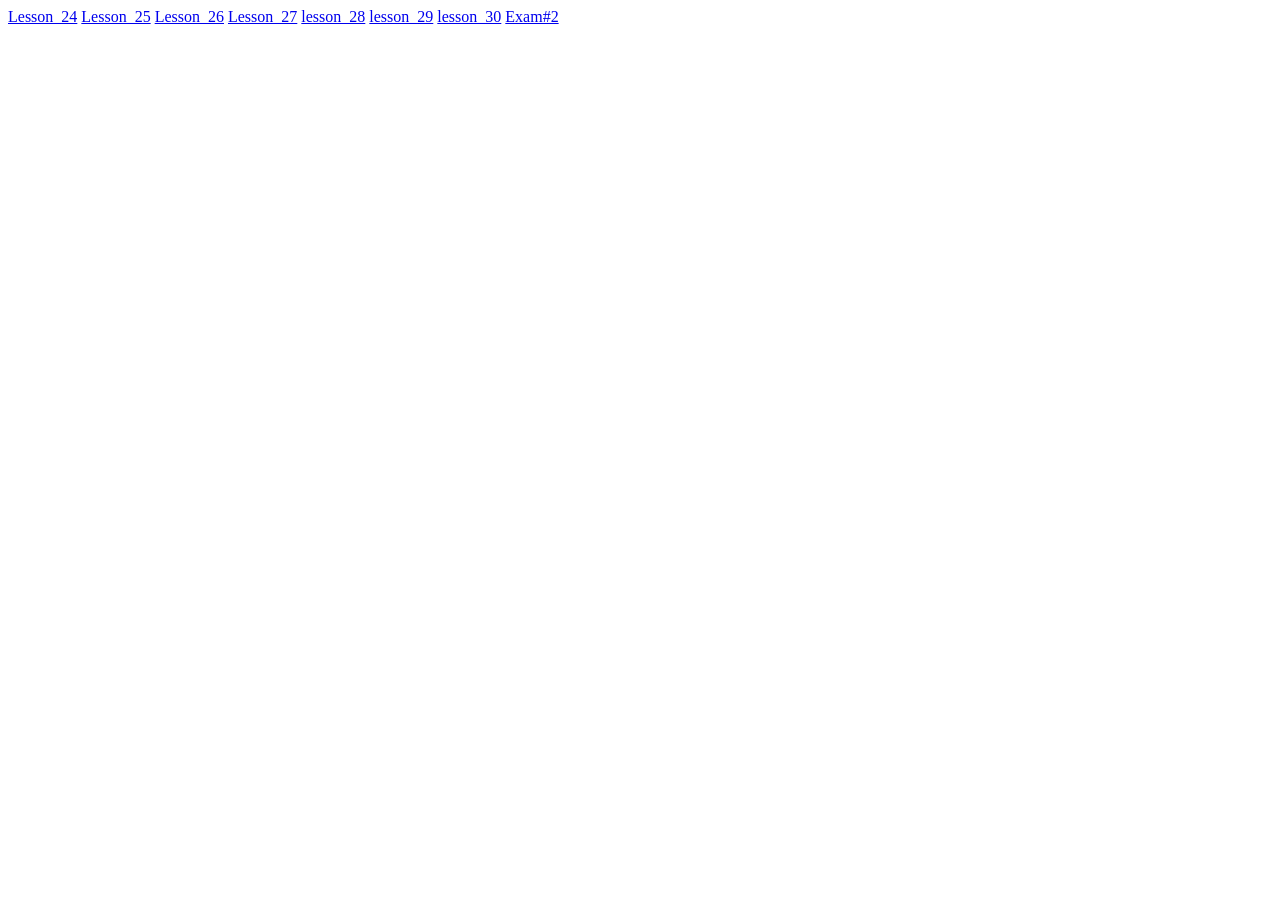
<file: index.html>
<!DOCTYPE html>
<html lang="en">

<head>
    <meta charset="UTF-8">
    <meta name="viewport" content="width=device-width, initial-scale=1.0">
    <title>Document</title>
</head>

<body>
    <a href="./lesson_24/">Lesson_24</a>
    <a href="./Lesson_25/">Lesson_25</a>
    <a href="./lesson_26/">Lesson_26</a>
    <a href="./lesson_27/">Lesson_27</a>
    <a href="./lesson_28/">lesson_28</a>
    <a href="./lesson_29/">lesson_29</a>
    <a href="./lesson_30/">lesson_30</a>
    <a href="./exam_2/">Exam#2</a>
</body>

</html>
</file>
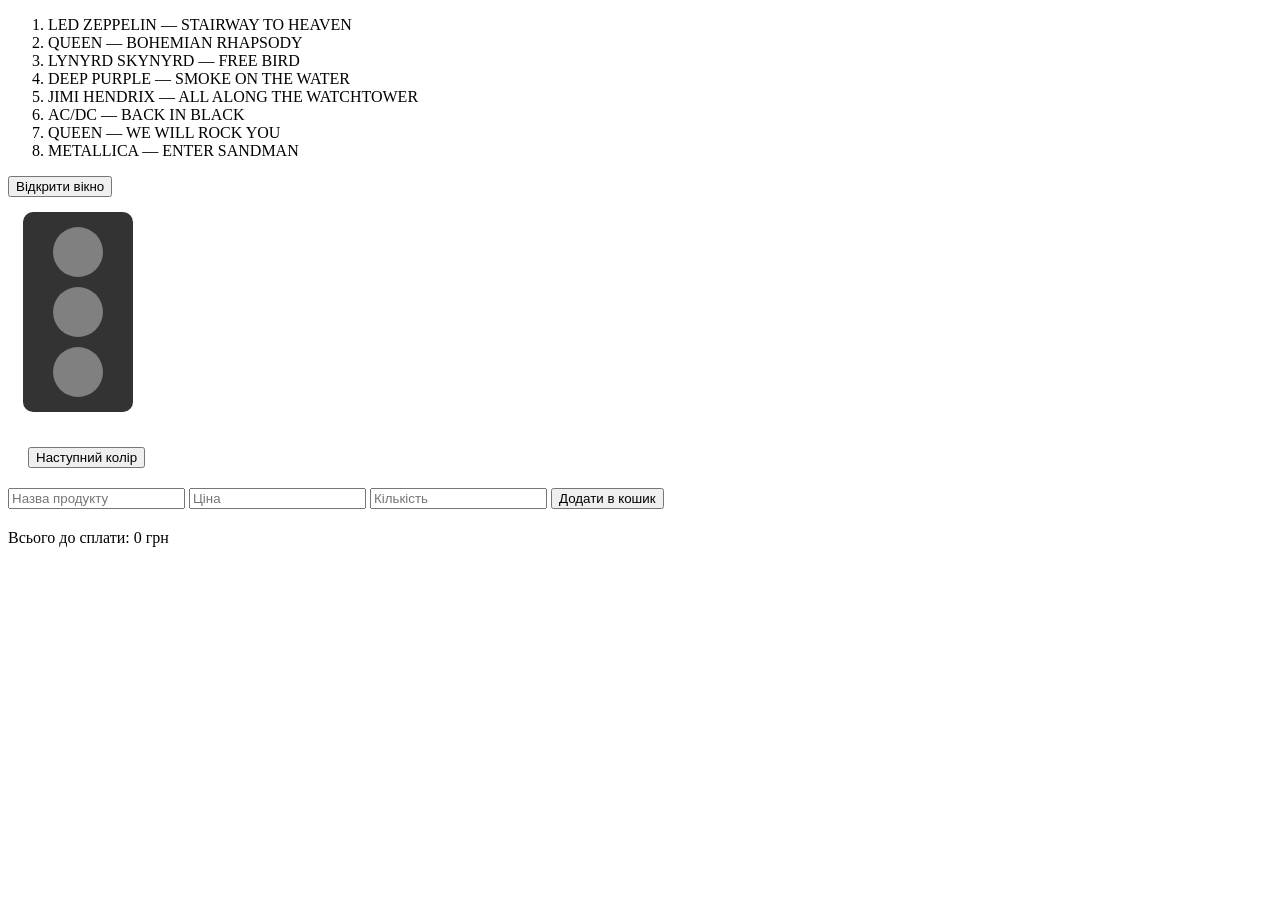
<file: lesson_30/index.html>
<!DOCTYPE html>
<html lang="en">

<head>
    <meta charset="UTF-8">
    <meta name="viewport" content="width=device-width, initial-scale=1.0">
    <title>Document</title>
    <link rel="stylesheet" href="./css/main.css">
</head>

<body>
    <section class="first">
        <div id="container"></div>
        <button id="open-btn">Відкрити вікно</button>

        <div id="modal">
            <p>Це твоє перше модальне вікно! 🎉</p>
            <button id="close-btn">Закрити</button>
        </div>
        <div id="traffic-light">
            <div class="bulb red"></div>
            <div class="bulb yellow"></div>
            <div class="bulb green"></div>
        </div>
        <button id="next-btn">Наступний колір</button>
    </section>
    <section class="second">
        <div class="shop-wrapper">
            <div class="add-form">
                <input type="text" id="nameInput" placeholder="Назва продукту">
                <input type="number" id="priceInput" placeholder="Ціна">
                <input type="number" id="countInput" placeholder="Кількість">
                <button id="addBtn">Додати в кошик</button>
            </div>
            <div id="productGrid" class="product-grid"></div>
            <div class="total-all">
                Всього до сплати: <span id="totalSum">0</span> грн
            </div>
        </div>

    </section>

    <script src="./js/main.js"></script>
</body>

</html>
</file>
<file: lesson_30/css/main.css>
#modal {
  display: none;
  position: fixed;
  top: 50%;
  left: 50%;
  transform: translate(-50%, -50%);
  background-color: white;
  padding: 20px;
  border: 2px solid black;
  z-index: 100;
  box-shadow: 0 0 15px rgba(0, 0, 0, 0.5);
}

#traffic-light {
  display: flex;
  flex-direction: column;
  gap: 10px;
  background: #333;
  padding: 15px;
  width: 80px;
  border-radius: 10px;
  align-items: center;
  margin: 15px;
}

#next-btn {
  margin: 20px;
}

.bulb {
  width: 50px;
  height: 50px;
  background-color: grey;
  border-radius: 50%;
}

.red.active {
  background-color: red;
  box-shadow: 0 0 20px red;
}

.yellow.active {
  background-color: yellow;
  box-shadow: 0 0 20px yellow;
}

.green.active {
  background-color: green;
  box-shadow: 0 0 20px green;
}

.product-grid {
  display: flex;
  flex-wrap: wrap;
  gap: 20px;
  margin-top: 20px;
}

.product-card {
  border: 1px solid #ddd;
  border-radius: 10px;
  padding: 15px;
  width: 200px;
  box-shadow: 0 4px 6px rgba(0, 0, 0, 0.1);
  background: #fff;
}
.product-card h3 {
  margin: 0 0 10px;
  color: #333;
}
.product-card p {
  margin: 5px 0;
  font-size: 14px;
}
.product-card .sum {
  font-weight: bold;
  color: green;
}/*# sourceMappingURL=main.css.map */
</file>
